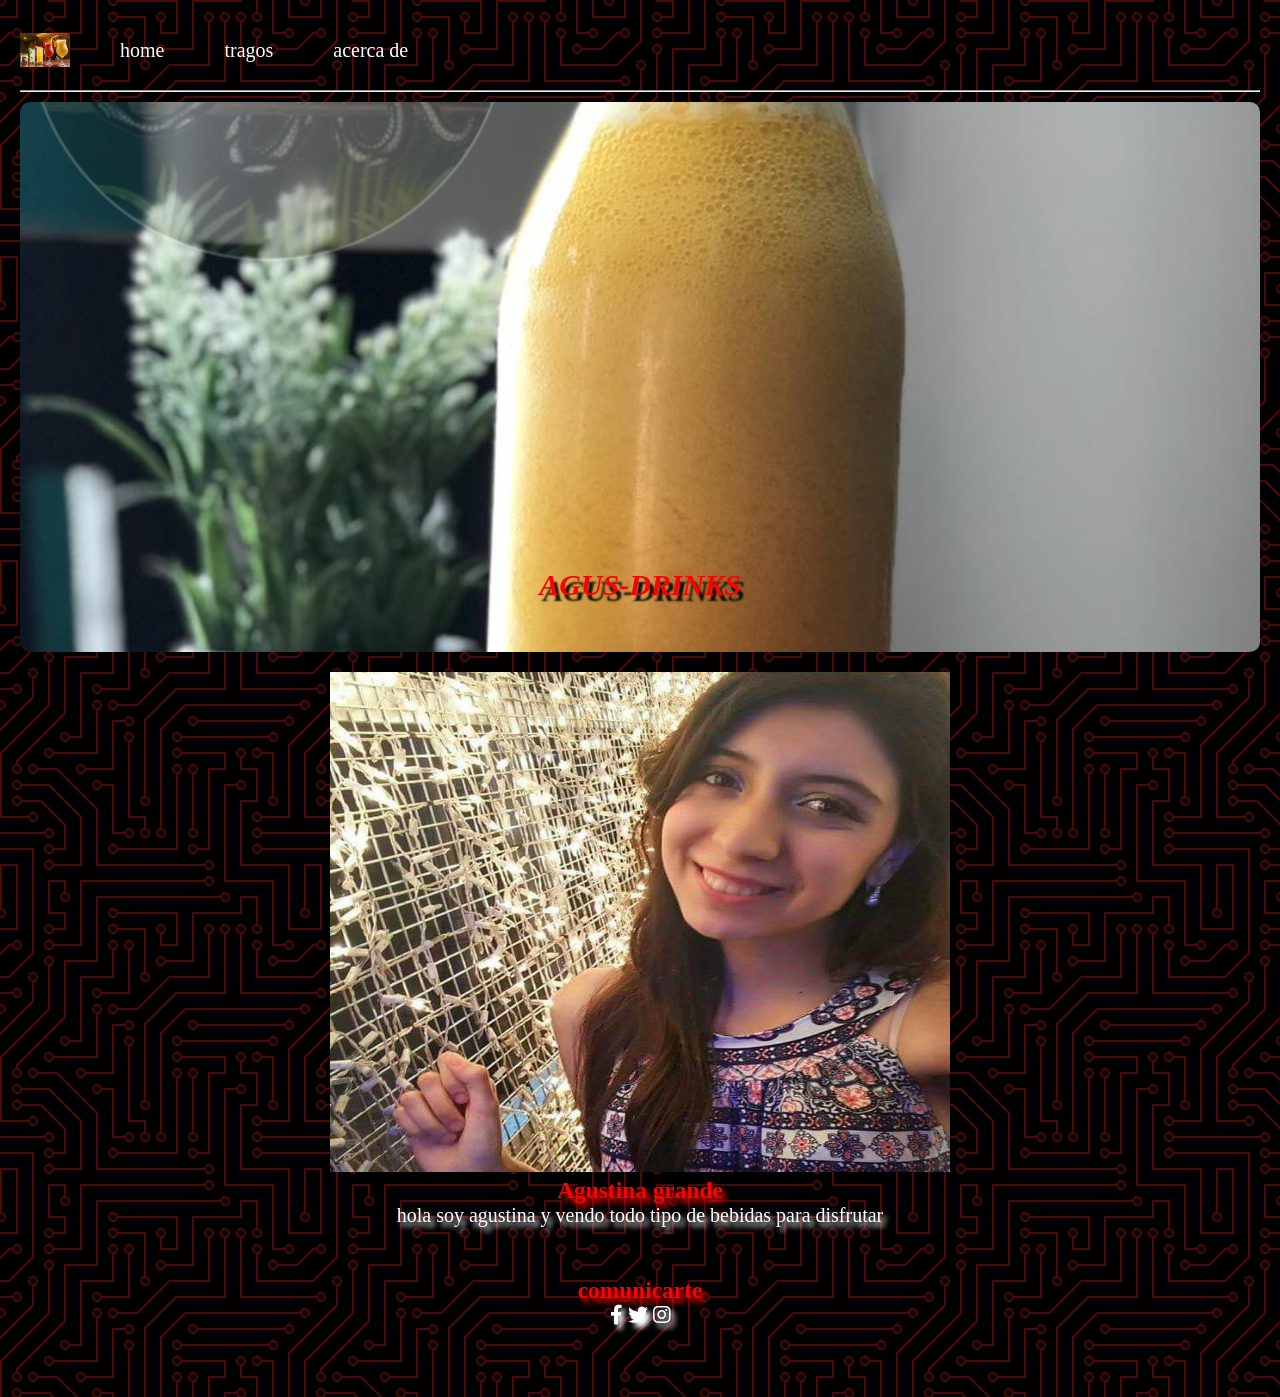
<file: index.html>
<!DOCTYPE html>
<html lang="es">
  <head>
    <meta charset="UTF-8" />
    <meta name="viewport" content="width=djevice-width, initial-scale=1.0" />
    <link rel="stylesheet" href="estilos.css" type="text/css" />
    <link
      href="https://fonts.googleapis.com/css2?family=Oswald:wght@300;400;500&display=swap"
      rel="stylesheet"
    />
    <link
      rel="stylesheet"
      href="https://cdnjs.cloudflare.com/ajax/libs/font-awesome/5.13.0/css/all.min.css"
    />
    <title>agustina</title>
  </head>
  <body>
    <div class="contenedor">
      <nav class="nave">
        <img src="fondo1.jpg" class="img-menu" />
        <ul class="menu">
          <li><a href="#"> home </a></li>

          <li><a href="#">tragos</a></li>

          <li><a href="#">acerca de</a></li>
        </ul>
      </nav>
      <hr />

      <header class="ca">
        <h2>Agus-drinks</h2>
      </header>
      <div class="agu">
        <img src="AGUS.jpeg" />
        <h3>Agustina grande</h3>
        <p>hola soy agustina y vendo todo tipo de bebidas para disfrutar</p>

        <section class="social">
          <div>
            <h3>comunicarte</h3>
            <a href="https://facebook.com">
              <i class="fab fa-facebook-f"></i>
            </a>
            <a href="https://twitter.com">
              <i class="fab fa-twitter"></i>
            </a>
            <a href="https://linkdin.com">
              <i class="fab fa-instagram"></i>
            </a>
          </div>
        </section>
      </div>
    </div>
  </body>
</html>
</file>
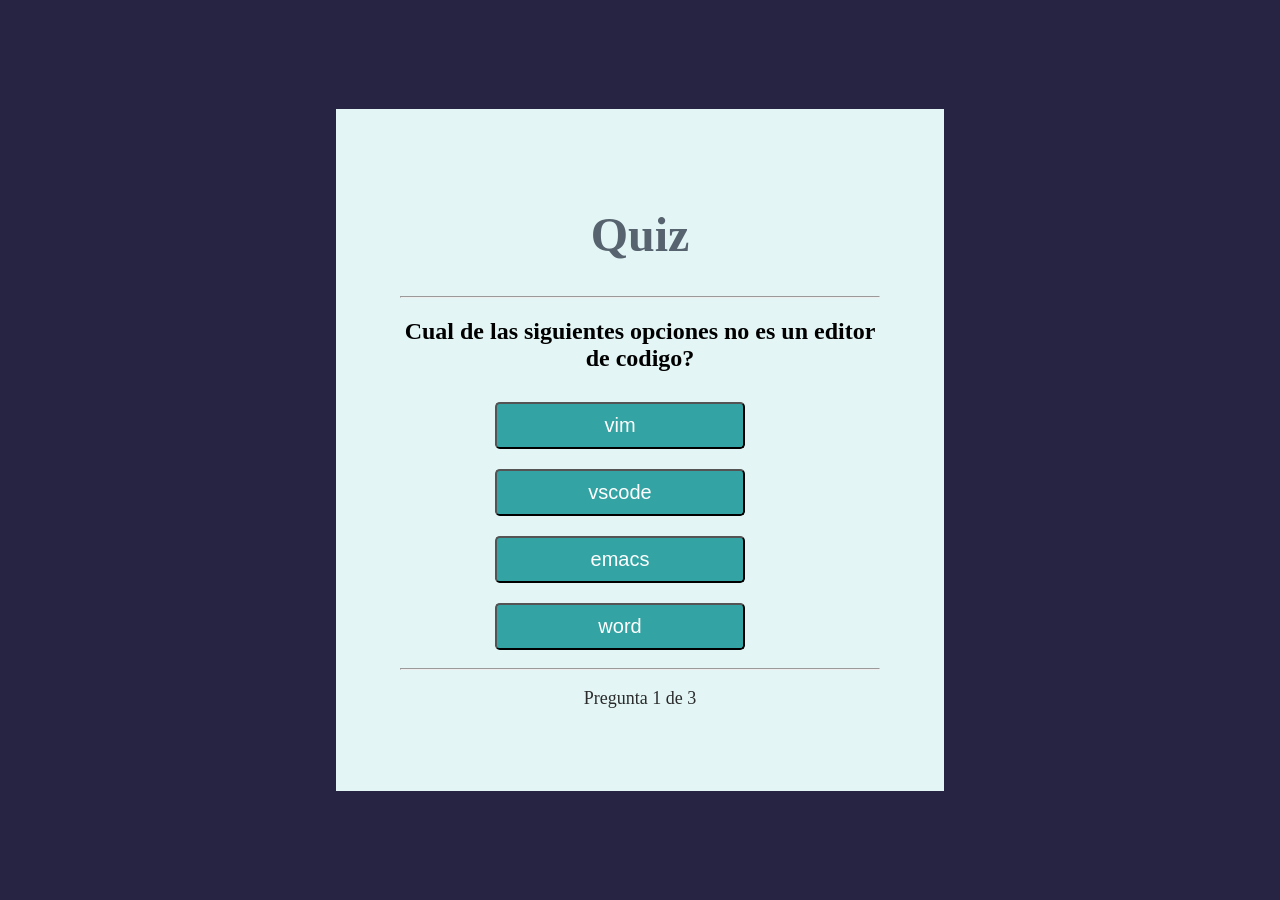
<file: quiz/index.html>
<!DOCTYPE html>
<html lang="es">

<head>
    <meta charset="UTF-8">
    <meta http-equiv="X-UA-Compatible" content="IE=edge">
    <meta name="viewport" content="width=device-width, initial-scale=1.0">
    <title>Quiz javascrip</title>
    <link rel="stylesheet" href="./styles/style.css">
</head>

<body>
    <div id="quiz">
        <h1>Quiz</h1>
        <hr>

        <h2 id="quistion"></h2>
        <div id="choices">

        </div>
        <hr>
        <footer>
            <p id="progress"></p>
        </footer>
    </div>
</body>
<script src="./app.js" type="module"></script>

</html>
</file>
<file: estilos.css>
* {
  box-sizing: border-box;
  margin: 0px;
  padding: 0px;
}
body {
  font-family: "Times New Roman", Times, serif;

  background-color: #000000;
  background-image: url("data:image/svg+xml,%3Csvg xmlns='http://www.w3.org/2000/svg' viewBox='0 0 304 304' width='304' height='304'%3E%3Cpath fill='%23f01a1a' fill-opacity='0.33' d='M44.1 224a5 5 0 1 1 0 2H0v-2h44.1zm160 48a5 5 0 1 1 0 2H82v-2h122.1zm57.8-46a5 5 0 1 1 0-2H304v2h-42.1zm0 16a5 5 0 1 1 0-2H304v2h-42.1zm6.2-114a5 5 0 1 1 0 2h-86.2a5 5 0 1 1 0-2h86.2zm-256-48a5 5 0 1 1 0 2H0v-2h12.1zm185.8 34a5 5 0 1 1 0-2h86.2a5 5 0 1 1 0 2h-86.2zM258 12.1a5 5 0 1 1-2 0V0h2v12.1zm-64 208a5 5 0 1 1-2 0v-54.2a5 5 0 1 1 2 0v54.2zm48-198.2V80h62v2h-64V21.9a5 5 0 1 1 2 0zm16 16V64h46v2h-48V37.9a5 5 0 1 1 2 0zm-128 96V208h16v12.1a5 5 0 1 1-2 0V210h-16v-76.1a5 5 0 1 1 2 0zm-5.9-21.9a5 5 0 1 1 0 2H114v48H85.9a5 5 0 1 1 0-2H112v-48h12.1zm-6.2 130a5 5 0 1 1 0-2H176v-74.1a5 5 0 1 1 2 0V242h-60.1zm-16-64a5 5 0 1 1 0-2H114v48h10.1a5 5 0 1 1 0 2H112v-48h-10.1zM66 284.1a5 5 0 1 1-2 0V274H50v30h-2v-32h18v12.1zM236.1 176a5 5 0 1 1 0 2H226v94h48v32h-2v-30h-48v-98h12.1zm25.8-30a5 5 0 1 1 0-2H274v44.1a5 5 0 1 1-2 0V146h-10.1zm-64 96a5 5 0 1 1 0-2H208v-80h16v-14h-42.1a5 5 0 1 1 0-2H226v18h-16v80h-12.1zm86.2-210a5 5 0 1 1 0 2H272V0h2v32h10.1zM98 101.9V146H53.9a5 5 0 1 1 0-2H96v-42.1a5 5 0 1 1 2 0zM53.9 34a5 5 0 1 1 0-2H80V0h2v34H53.9zm60.1 3.9V66H82v64H69.9a5 5 0 1 1 0-2H80V64h32V37.9a5 5 0 1 1 2 0zM101.9 82a5 5 0 1 1 0-2H128V37.9a5 5 0 1 1 2 0V82h-28.1zm16-64a5 5 0 1 1 0-2H146v44.1a5 5 0 1 1-2 0V18h-26.1zm102.2 270a5 5 0 1 1 0 2H98v14h-2v-16h124.1zM242 149.9V160h16v34h-16v62h48v48h-2v-46h-48v-66h16v-30h-16v-12.1a5 5 0 1 1 2 0zM53.9 18a5 5 0 1 1 0-2H64V2H48V0h18v18H53.9zm112 32a5 5 0 1 1 0-2H192V0h50v2h-48v48h-28.1zm-48-48a5 5 0 0 1-9.8-2h2.07a3 3 0 1 0 5.66 0H178v34h-18V21.9a5 5 0 1 1 2 0V32h14V2h-58.1zm0 96a5 5 0 1 1 0-2H137l32-32h39V21.9a5 5 0 1 1 2 0V66h-40.17l-32 32H117.9zm28.1 90.1a5 5 0 1 1-2 0v-76.51L175.59 80H224V21.9a5 5 0 1 1 2 0V82h-49.59L146 112.41v75.69zm16 32a5 5 0 1 1-2 0v-99.51L184.59 96H300.1a5 5 0 0 1 3.9-3.9v2.07a3 3 0 0 0 0 5.66v2.07a5 5 0 0 1-3.9-3.9H185.41L162 121.41v98.69zm-144-64a5 5 0 1 1-2 0v-3.51l48-48V48h32V0h2v50H66v55.41l-48 48v2.69zM50 53.9v43.51l-48 48V208h26.1a5 5 0 1 1 0 2H0v-65.41l48-48V53.9a5 5 0 1 1 2 0zm-16 16V89.41l-34 34v-2.82l32-32V69.9a5 5 0 1 1 2 0zM12.1 32a5 5 0 1 1 0 2H9.41L0 43.41V40.6L8.59 32h3.51zm265.8 18a5 5 0 1 1 0-2h18.69l7.41-7.41v2.82L297.41 50H277.9zm-16 160a5 5 0 1 1 0-2H288v-71.41l16-16v2.82l-14 14V210h-28.1zm-208 32a5 5 0 1 1 0-2H64v-22.59L40.59 194H21.9a5 5 0 1 1 0-2H41.41L66 216.59V242H53.9zm150.2 14a5 5 0 1 1 0 2H96v-56.6L56.6 162H37.9a5 5 0 1 1 0-2h19.5L98 200.6V256h106.1zm-150.2 2a5 5 0 1 1 0-2H80v-46.59L48.59 178H21.9a5 5 0 1 1 0-2H49.41L82 208.59V258H53.9zM34 39.8v1.61L9.41 66H0v-2h8.59L32 40.59V0h2v39.8zM2 300.1a5 5 0 0 1 3.9 3.9H3.83A3 3 0 0 0 0 302.17V256h18v48h-2v-46H2v42.1zM34 241v63h-2v-62H0v-2h34v1zM17 18H0v-2h16V0h2v18h-1zm273-2h14v2h-16V0h2v16zm-32 273v15h-2v-14h-14v14h-2v-16h18v1zM0 92.1A5.02 5.02 0 0 1 6 97a5 5 0 0 1-6 4.9v-2.07a3 3 0 1 0 0-5.66V92.1zM80 272h2v32h-2v-32zm37.9 32h-2.07a3 3 0 0 0-5.66 0h-2.07a5 5 0 0 1 9.8 0zM5.9 0A5.02 5.02 0 0 1 0 5.9V3.83A3 3 0 0 0 3.83 0H5.9zm294.2 0h2.07A3 3 0 0 0 304 3.83V5.9a5 5 0 0 1-3.9-5.9zm3.9 300.1v2.07a3 3 0 0 0-1.83 1.83h-2.07a5 5 0 0 1 3.9-3.9zM97 100a3 3 0 1 0 0-6 3 3 0 0 0 0 6zm0-16a3 3 0 1 0 0-6 3 3 0 0 0 0 6zm16 16a3 3 0 1 0 0-6 3 3 0 0 0 0 6zm16 16a3 3 0 1 0 0-6 3 3 0 0 0 0 6zm0 16a3 3 0 1 0 0-6 3 3 0 0 0 0 6zm-48 32a3 3 0 1 0 0-6 3 3 0 0 0 0 6zm16 16a3 3 0 1 0 0-6 3 3 0 0 0 0 6zm32 48a3 3 0 1 0 0-6 3 3 0 0 0 0 6zm-16 16a3 3 0 1 0 0-6 3 3 0 0 0 0 6zm32-16a3 3 0 1 0 0-6 3 3 0 0 0 0 6zm0-32a3 3 0 1 0 0-6 3 3 0 0 0 0 6zm16 32a3 3 0 1 0 0-6 3 3 0 0 0 0 6zm32 16a3 3 0 1 0 0-6 3 3 0 0 0 0 6zm0-16a3 3 0 1 0 0-6 3 3 0 0 0 0 6zm-16-64a3 3 0 1 0 0-6 3 3 0 0 0 0 6zm16 0a3 3 0 1 0 0-6 3 3 0 0 0 0 6zm16 96a3 3 0 1 0 0-6 3 3 0 0 0 0 6zm0 16a3 3 0 1 0 0-6 3 3 0 0 0 0 6zm16 16a3 3 0 1 0 0-6 3 3 0 0 0 0 6zm16-144a3 3 0 1 0 0-6 3 3 0 0 0 0 6zm0 32a3 3 0 1 0 0-6 3 3 0 0 0 0 6zm16-32a3 3 0 1 0 0-6 3 3 0 0 0 0 6zm16-16a3 3 0 1 0 0-6 3 3 0 0 0 0 6zm-96 0a3 3 0 1 0 0-6 3 3 0 0 0 0 6zm0 16a3 3 0 1 0 0-6 3 3 0 0 0 0 6zm16-32a3 3 0 1 0 0-6 3 3 0 0 0 0 6zm96 0a3 3 0 1 0 0-6 3 3 0 0 0 0 6zm-16-64a3 3 0 1 0 0-6 3 3 0 0 0 0 6zm16-16a3 3 0 1 0 0-6 3 3 0 0 0 0 6zm-32 0a3 3 0 1 0 0-6 3 3 0 0 0 0 6zm0-16a3 3 0 1 0 0-6 3 3 0 0 0 0 6zm-16 0a3 3 0 1 0 0-6 3 3 0 0 0 0 6zm-16 0a3 3 0 1 0 0-6 3 3 0 0 0 0 6zm-16 0a3 3 0 1 0 0-6 3 3 0 0 0 0 6zM49 36a3 3 0 1 0 0-6 3 3 0 0 0 0 6zm-32 0a3 3 0 1 0 0-6 3 3 0 0 0 0 6zm32 16a3 3 0 1 0 0-6 3 3 0 0 0 0 6zM33 68a3 3 0 1 0 0-6 3 3 0 0 0 0 6zm16-48a3 3 0 1 0 0-6 3 3 0 0 0 0 6zm0 240a3 3 0 1 0 0-6 3 3 0 0 0 0 6zm16 32a3 3 0 1 0 0-6 3 3 0 0 0 0 6zm-16-64a3 3 0 1 0 0-6 3 3 0 0 0 0 6zm0 16a3 3 0 1 0 0-6 3 3 0 0 0 0 6zm-16-32a3 3 0 1 0 0-6 3 3 0 0 0 0 6zm80-176a3 3 0 1 0 0-6 3 3 0 0 0 0 6zm16 0a3 3 0 1 0 0-6 3 3 0 0 0 0 6zm-16-16a3 3 0 1 0 0-6 3 3 0 0 0 0 6zm32 48a3 3 0 1 0 0-6 3 3 0 0 0 0 6zm16-16a3 3 0 1 0 0-6 3 3 0 0 0 0 6zm0-32a3 3 0 1 0 0-6 3 3 0 0 0 0 6zm112 176a3 3 0 1 0 0-6 3 3 0 0 0 0 6zm-16 16a3 3 0 1 0 0-6 3 3 0 0 0 0 6zm0 16a3 3 0 1 0 0-6 3 3 0 0 0 0 6zm0 16a3 3 0 1 0 0-6 3 3 0 0 0 0 6zM17 180a3 3 0 1 0 0-6 3 3 0 0 0 0 6zm0 16a3 3 0 1 0 0-6 3 3 0 0 0 0 6zm0-32a3 3 0 1 0 0-6 3 3 0 0 0 0 6zm16 0a3 3 0 1 0 0-6 3 3 0 0 0 0 6zM17 84a3 3 0 1 0 0-6 3 3 0 0 0 0 6zm32 64a3 3 0 1 0 0-6 3 3 0 0 0 0 6zm16-16a3 3 0 1 0 0-6 3 3 0 0 0 0 6z'%3E%3C/path%3E%3C/svg%3E");
  font-size: 20px;
  color: #fff;
  color: #1e272e;
}
a {
  color: #ffffff;
  text-decoration: none;
}
ul {
  list-style: none;
}
.contenedor {
  margin: auto;
  padding: 20px;
}

.nave {
  display: flex;
  justify-content: space-between;
  align-items: center;
  font-size: 20px;
  height: 60px;
  padding: 20px 0;
}

.img-menu {
  width: 50px;
}
.nave ul {
  display: flex;
}
.nave ul li {
  padding: 20px;
}
.nave ul li a {
  padding: 10px;
}
.nave ul li a:hover {
  border-bottom: 2px solid #fff;
}
.nave ul.menu {
  flex: 1;
  margin-left: 20px;
}
hr {
  margin: 10px 0;
}

.ca {
  width: 100%;
  height: 550px;
  display: flex;
  flex-direction: column;
  align-items: center;
  text-align: center;
  justify-content: flex-end;
  padding-bottom: 50px;
  margin-bottom: 20px;
  color: red;
  background: url(fond2.jpeg) no-repeat center center/cover;
  background-attachment: fixed;
  text-transform: uppercase;
  font-style: italic;
  font-weight: 900px;
  text-shadow: 4px 6px 2px rgba(0, 0, 0, 0.9);
  border-radius: 10px;
}
.agu {
  display: block;
  font-size: 20px;
  margin: 10px 0;
  text-align: center;
  color: red;
  text-shadow: 4px 5px 5px;
}

.agu img {
  width: 50%;
  height: 500px;
}

.agu p {
  color: #fff;
}
.social {
  margin: 50px;
}
.social p {
  text-align: center;
  font-size: 30px;
  margin-bottom: 20px;
}
</file>
<file: quiz/styles/style.css>
html,
body {
  padding: 0;
  margin: 0;
}

body {
  background-color: #272343;
  display: flex;
  justify-content: center;
  align-items: center;
  height: 100vh;
}

#quiz {
  background: #e3f6f5;
  width: 30rem;
  padding: 4rem;
text-align: center;
}

h1 {
  color: #57636e;
  font-size: 3rem;
  text-align: center;
  padding: 2px 0px;
  border-radius: 50px;
}

#question {
  font-family: sans-serif;
  font-size: 1.7rem;
  color: #5a6772;
}

.buttons {
  margin-top: 30px;
}

.button {
  background-color: #34a3a3;
  width: 250px;
  font-size: 20px;
  color: #fff;
  border-radius: .3rem;
  padding: 10px 20px;
  margin: 10px 40px 10px 0px;
}

#progress {
  color: #2b2b2b;
  font-size: 18px;
}

#btn0:hover,
#btn1:hover,
#btn2:hover,
#btn3:hover {
  cursor: pointer;
  background-color: #57636e;
}

#btn0:focus,
#btn1:focus,
#btn2:focus,
#btn3:focus {
  outline: 0;
}
</file>
